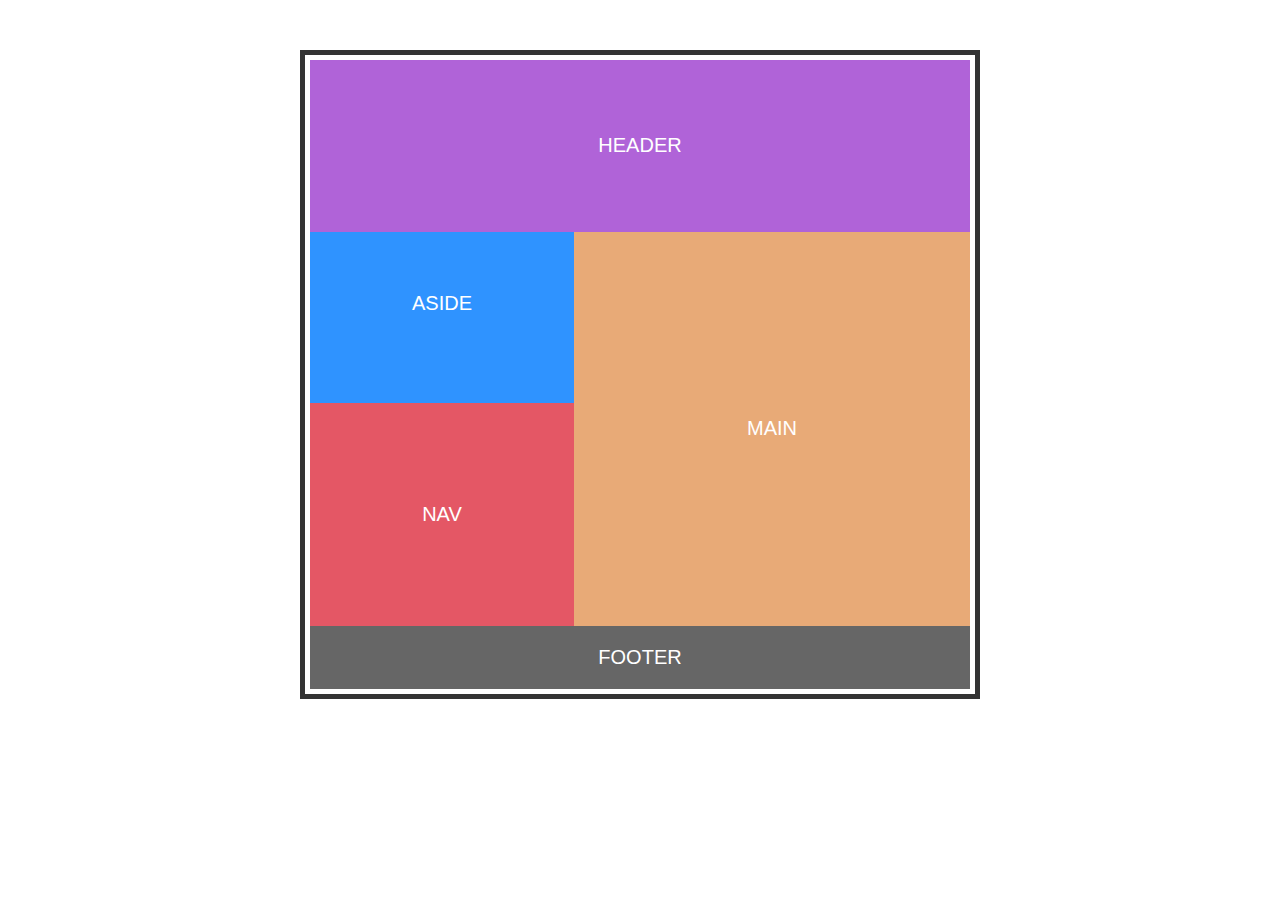
<file: Latihan/index.html>
<!DOCTYPE html>
<html lang="en">
<head>
    <meta charset="UTF-8">
    <meta name="viewport" content="width=device-width, initial-scale=1.0">
    <title>Document</title>
    <link rel="stylesheet" href="style.css">
</head>
<body>
    <div class="container">
        <header>Header</header>
        <aside>Aside</aside>
        <nav>Nav</nav>
        <main>Main</main>
        <footer>Footer</footer>
    </div>
</body>
</html>
</file>
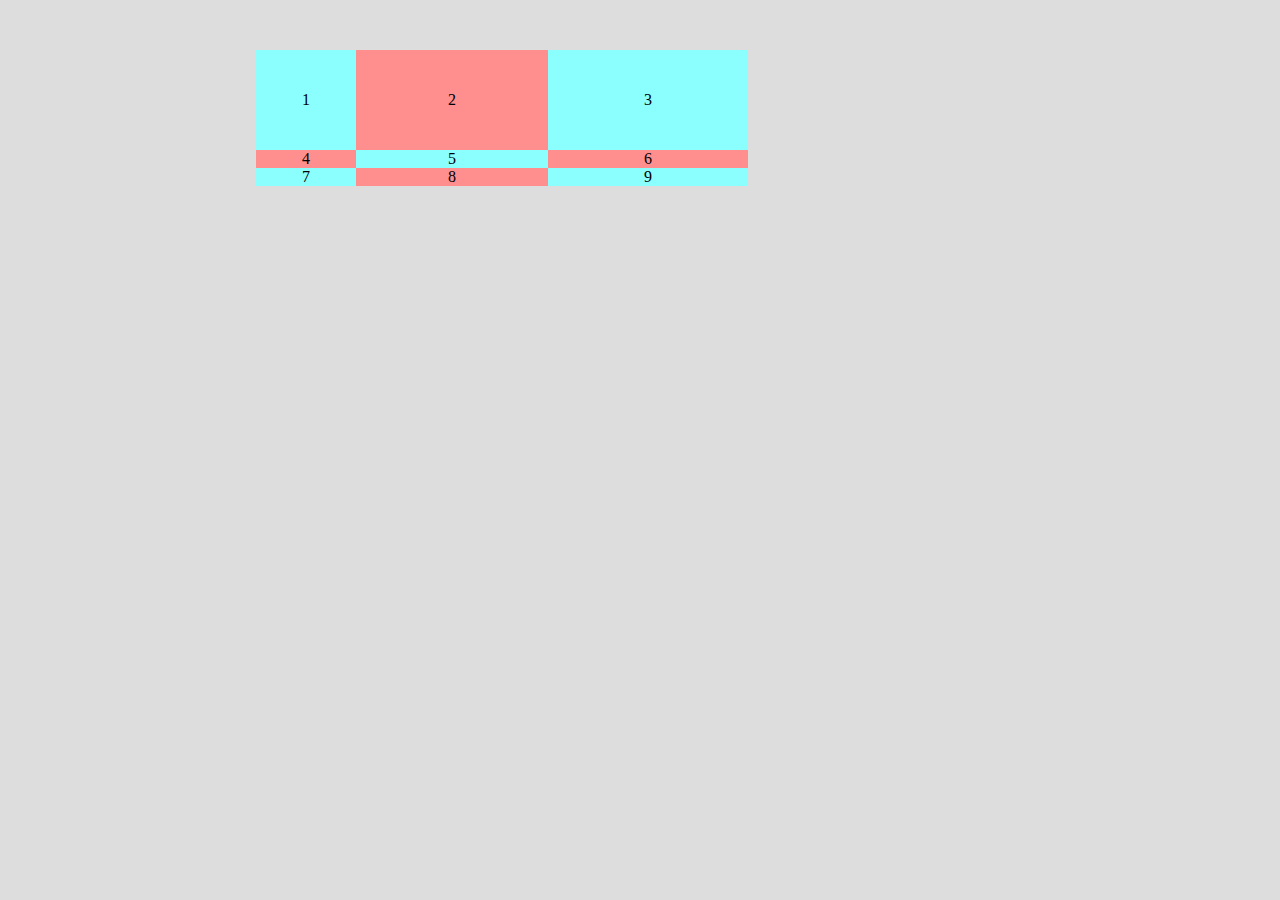
<file: RowColumn/index.html>
<!DOCTYPE html>
<html lang="en">
<head>
    <meta charset="UTF-8">
    <meta name="viewport" content="width=device-width, initial-scale=1.0">
    <title>Row Column</title>
    <link rel="stylesheet" href="style.css">
</head>
<body>
    <div class="container">
        <div class="item">1</div>
        <div class="item">2</div>
        <div class="item">3</div>
        <div class="item">4</div>
        <div class="item">5</div>
        <div class="item">6</div>
        <div class="item">7</div>
        <div class="item">8</div>
        <div class="item">9</div>
    </div>
</body>
</html>
</file>
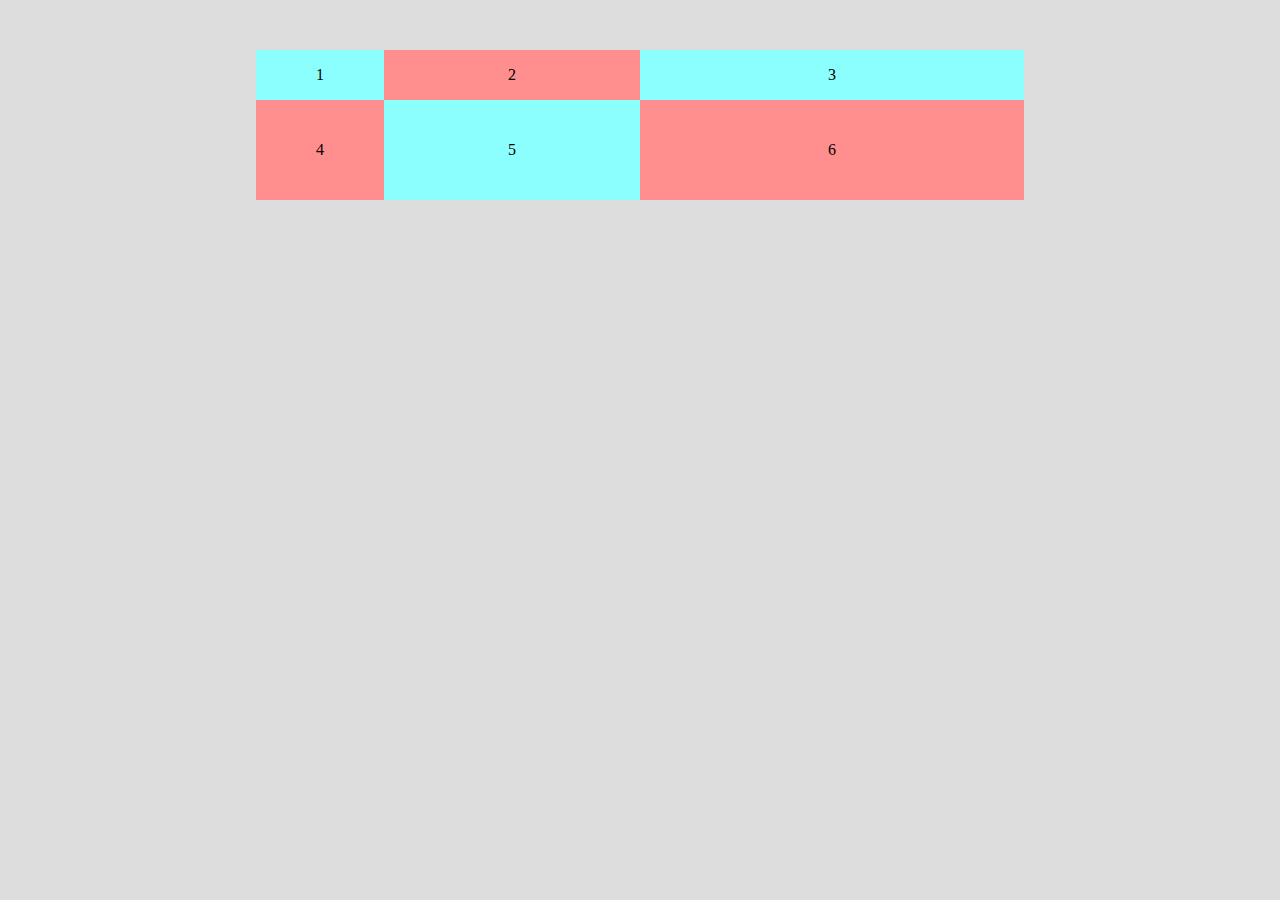
<file: RowColumn/index2.html>
<!DOCTYPE html>
<html lang="en">
<head>
    <meta charset="UTF-8">
    <meta name="viewport" content="width=device-width, initial-scale=1.0">
    <title>Row Column</title>
    <link rel="stylesheet" href="style2.css">
</head>
<body>
    <div class="container">
        <div class="item">1</div>
        <div class="item">2</div>
        <div class="item">3</div>
        <div class="item">4</div>
        <div class="item">5</div>
        <div class="item">6</div>
        <!-- <div class="item">7</div> -->
        <!-- <div class="item">8</div> -->
        <!-- <div class="item">9</div> -->
    </div>
</body>
</html>
</file>
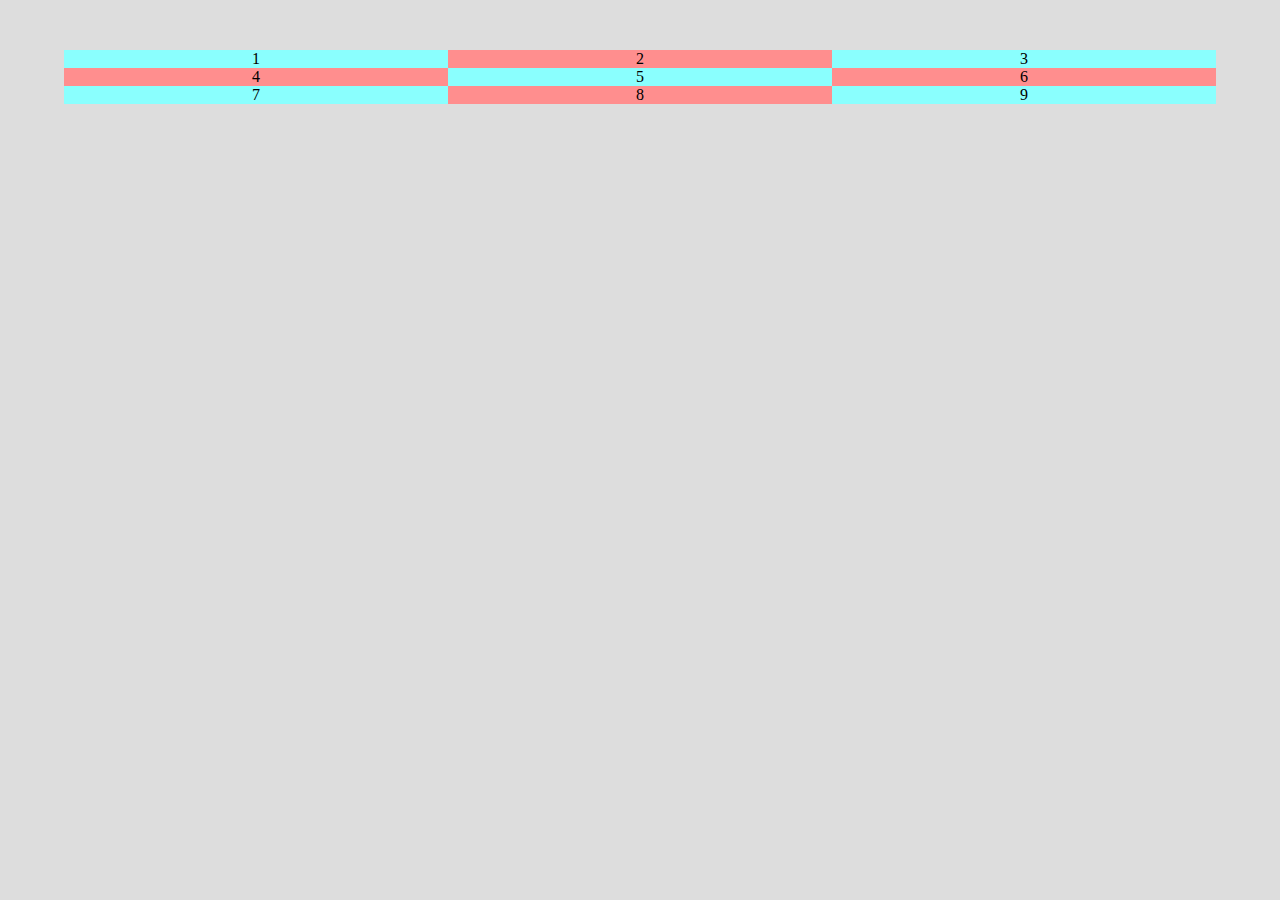
<file: RowColumn/index3.html>
<!DOCTYPE html>
<html lang="en">
<head>
    <meta charset="UTF-8">
    <meta name="viewport" content="width=device-width, initial-scale=1.0">
    <title>Row Column</title>
    <link rel="stylesheet" href="style3.css">
</head>
<body>
    <div class="container">
        <div class="item">1</div>
        <div class="item">2</div>
        <div class="item">3</div>
        <div class="item">4</div>
        <div class="item">5</div>
        <div class="item">6</div>
        <div class="item">7</div>
        <div class="item">8</div>
        <div class="item">9</div>
    </div>
</body>
</html>
</file>
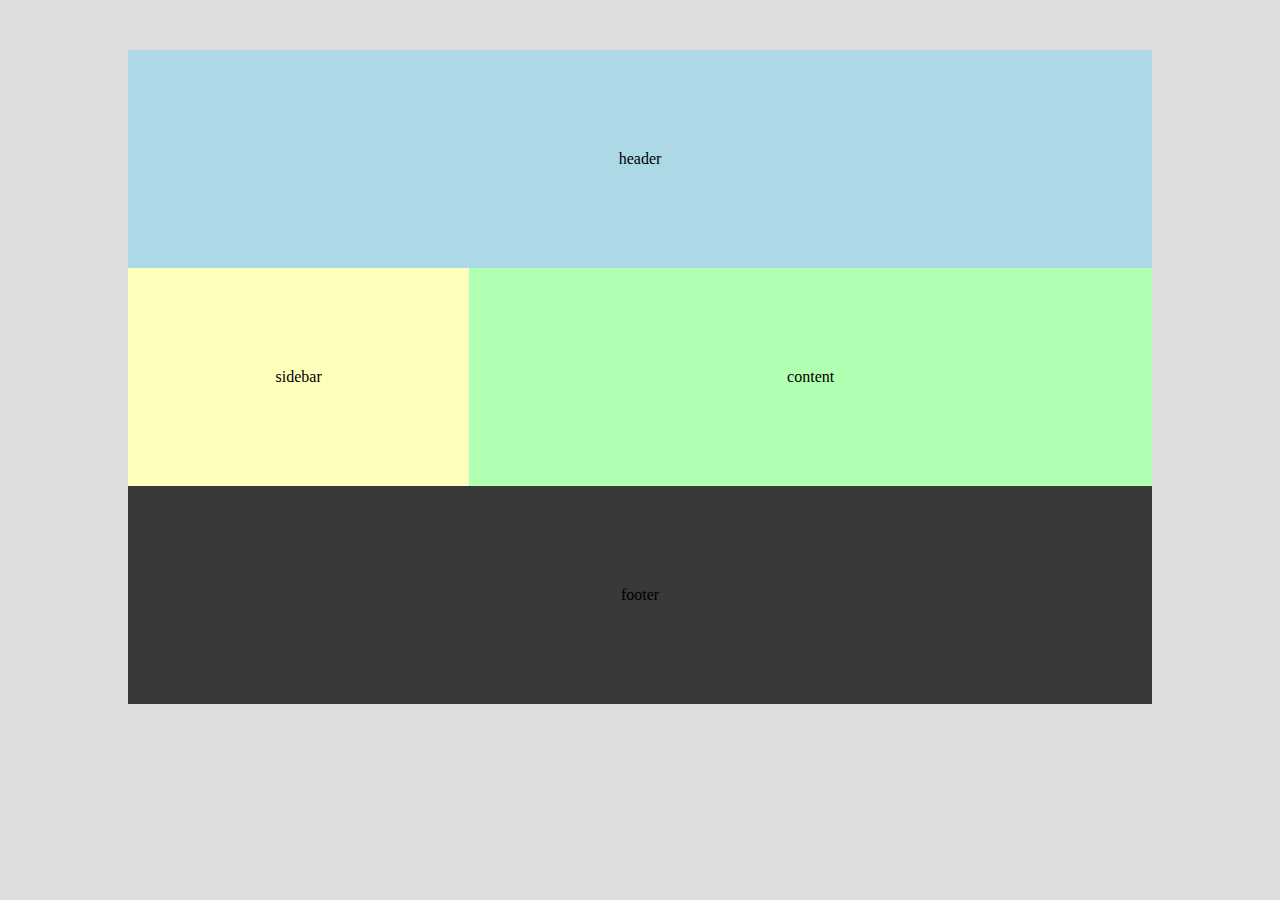
<file: RowColumn/index4.html>
<!DOCTYPE html>
<html lang="en">
<head>
    <meta charset="UTF-8">
    <meta name="viewport" content="width=device-width, initial-scale=1.0">
    <title>Document</title>
    <link rel="stylesheet" href="style4.css">
</head>
<body>
    <div class="container">
        <div class="item header">header</div>
        <div class="item sidebar">sidebar</div>
        <div class="item content">content</div>
        <div class="item footer">footer</div>
        <!-- <div class="item">5</div> -->
        <!-- <div class="item">6</div> -->
        <!-- <div class="item">7</div> -->
        <!-- <div class="item">8</div> -->
        <!-- <div class="item">9</div> -->
    </div>
</body>
</html>
</file>
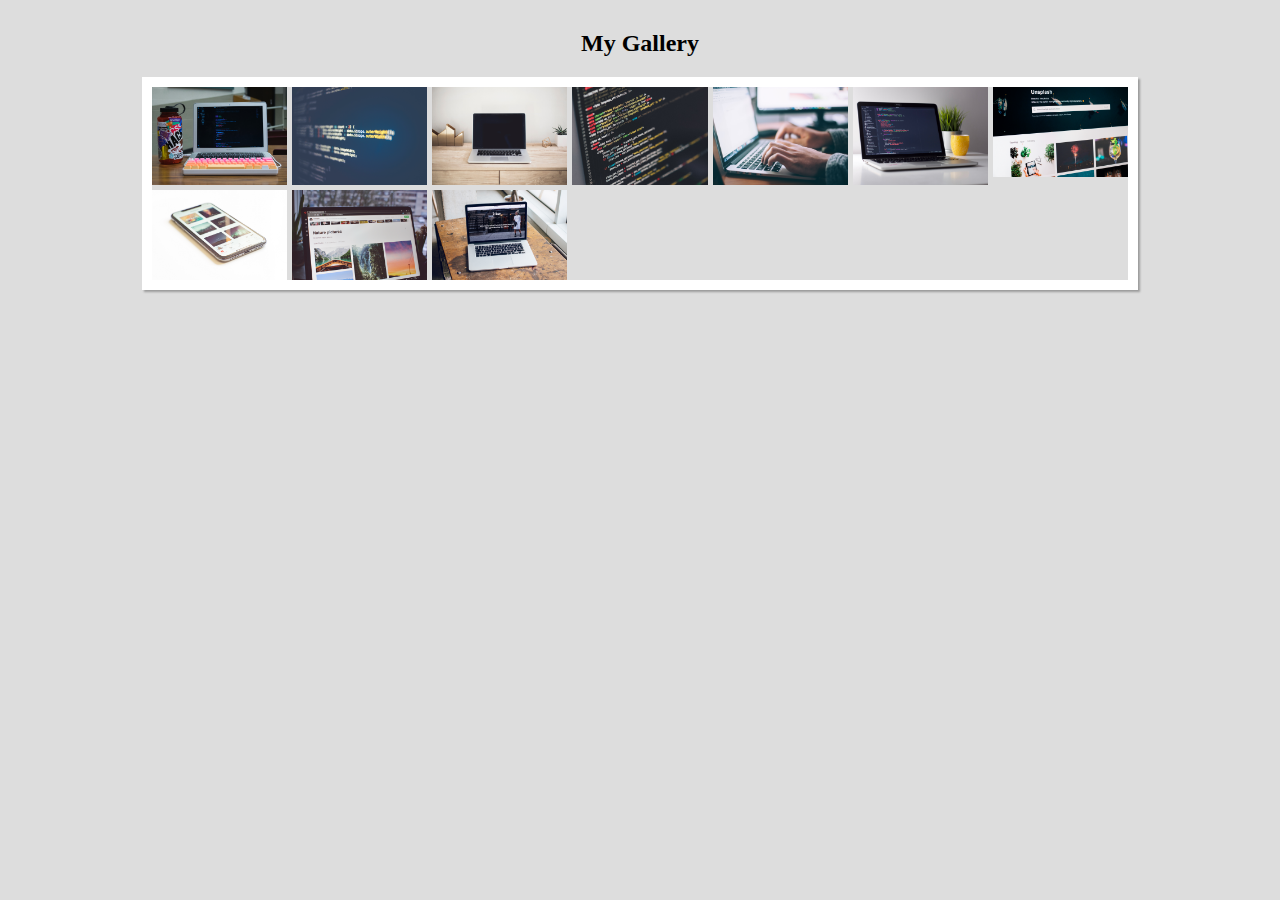
<file: RowColumn/Responsive Image Galery/gallery.html>
<!DOCTYPE html>
<html lang="en">
<head>
    <meta charset="UTF-8">
    <meta name="viewport" content="width=device-width, initial-scale=1.0">
    <title>My Gallery</title>
    <link rel="stylesheet" href="style.css">
</head>
<body>
    <h2>My Gallery</h2>
    <ul class="gallery">
        <li><img src="img/1.png" alt=""></li>
        <li><img src="img/2.png" alt=""></li>
        <li><img src="img/3.png" alt=""></li>
        <li><img src="img/4.png" alt=""></li>
        <li><img src="img/5.png" alt=""></li>
        <li><img src="img/6.png" alt=""></li>
        <li><img src="img/7.png" alt=""></li>
        <li><img src="img/8.png" alt=""></li>
        <li><img src="img/9.png" alt=""></li>
        <li><img src="img/10.png" alt=""></li>
    </ul>
</body>
</html>
</file>
<file: Latihan/style.css>
body, html {
    margin: 0;
    padding: 0;
    font-size: 20px;
    font-family: arial;
    color: white;
    text-transform: uppercase;
    text-align: center;
}

.container {
    width: 680px;
    margin: 50px auto;
    border: 5px solid #333;
    box-sizing: border-box;
    padding: 5px;
    display: grid;
    grid-template-areas: "header header"
    "aside main"
    "nav main"
    "footer footer";
    grid-template-columns: 1fr 1.5fr;
    grid-template-rows: 1fr 1fr 1.3fr;
}

header {
    grid-area: header;
    background-color: #B063D8;
    /* padding: 40px 0; */
    display: flex;
    justify-content: center;
    align-items: center;
}

/* .content { */
    /* display: flex; */
/* } */

/* .content::after { */
    /* content: ''; */
    /* display: block; */
    /* clear: both; */
/* } */

/* .sidebar { */
    /* flex: 1; */
    /* float: left; */
    /* width: 40%; */
/* } */

aside {
    grid-area: aside;
    background-color: #2F93FF;
    padding: 60px 0;
}

nav {
    grid-area: nav;
    background-color: #E45765;
    padding: 100px 0;
}

main {
    grid-area: main;
    flex: 1.5;
    display: flex;
    justify-content: center;
    align-items: center;
    background-color: #E8AA77;
    padding: 171.5px;
    /* float: right; */
    box-sizing: border-box;
    /* width: 60%; */
}

footer {
    grid-area: footer;
    background-color: #666;
    padding: 20px 0;
}
</file>
<file: RowColumn/style.css>
html, body {
    margin: 0;
    padding: 0;
    background-color: #ddd;
}

.container {
    width: 60%;
    margin: 50px auto;
    display: grid;
    grid-template-columns: 100px 25% 200px;
    grid-template-rows: 100px;
}

.item {
    background-color: rgb(138, 289, 254);
    display: flex;
    justify-content: center;
    align-items: center;
}

.item:nth-child(even) {
    background-color: rgb(255, 142, 142);
}
</file>
<file: RowColumn/style2.css>
html, body {
    margin: 0;
    padding: 0;
    background-color: #ddd;
}

.container {
    width: 60%;
    margin: 50px auto;
    display: grid;
    grid-template: [baris-mulai] 'header header header'
    50px [baris1-akhir baris2-mulai] 'footer footer footer'
    100px [baris2-akhir] / 1fr 2fr 3fr;
    /* grid-template-columns: 100px 58px; */
    /* grid-auto-columns: 200px; ga mungkin ada column yang implisit, karena kalay ada lebih column dia turun jadi baris*/
    /* grid-template-rows: 50px 100px 150px; */
    /* grid-auto-rows: 200px; */
    /* grid-auto-flow: column;  mengatur penempatan item pada tracknya, ditulis secara implisit*/
    /* grid-auto-flow: column; */
    /* grid-template-rows: 50px 30px; */
    /* grid-auto-columns: 200px;  */
    
}

.item {
    background-color: rgb(138, 289, 254);
    display: flex;
    justify-content: center;
    align-items: center;
}

.item:nth-child(even) {
    background-color: rgb(255, 142, 142);
}
</file>
<file: RowColumn/style3.css>
html, body {
    margin: 0;
    padding: 0;
    background-color: #ddd;
}

.container {
    /* border: 5px orange solid; */
    width: 90%;
    margin: 50px auto;
    display: grid;
    grid-template-columns: repeat(3, 1fr);
    /* column-gap: 5px; */
    /* row-gap: 10px; */
    /* gap: 10px; */
    /* grid-template-columns: 1fr minmax(200px, 300px) 1fr; */
    /* grid-template-columns: repeat(auto-fill, 100px) auto-fill --> secara auto menentukan kolom yang ada dalam wadah, ditentukan akhirnya dimana, auto-fit --> sama aja, perbedaannya ketika itemnya lebih sedikit dari lebar container, akan berada di akhir */
    /* grid-template-columns: 1fr max-content 1fr; min-content --> tulisannya akan dipecah menjadi tiap tiap kata dan akan dicari mana yang paling panjang, max-content --> ambil seluruh katanya */
    /* grid-template-columns: repeat(4, 1fr) repeat(5, 1.5fr); */
    /* grid-template-columns: 1fr 2fr 3fr; bisa dikombinasikan -->  grid-template-columns: 1fr 2fr 50px;*/
    /* grid-auto-columns: 200px; ga mungkin ada column yang implisit, karena kalay ada lebih column dia turun jadi baris*/
    /* grid-template-rows: 50px 100px 150px; */
    /* grid-auto-rows: 200px; */
    /* grid-auto-flow: column;  mengatur penempatan item pada tracknya, ditulis secara implisit*/
    /* grid-auto-flow: column; */
    /* grid-template-rows: 50px 30px; */
    /* grid-auto-columns: 200px;  */
    
}

.item {
    background-color: rgb(138, 289, 254);
    display: flex;
    justify-content: center;
    align-items: center;
}

.item:nth-child(even) {
    background-color: rgb(255, 142, 142);
}
</file>
<file: RowColumn/style4.css>
html, 
body {
    margin: 0;
    padding: 0;
    background-color: #ddd;
}

.container {
    width: 80%;
    margin: 50px auto;
    display: grid;
    grid-template-columns: 1fr 1fr 1fr;
    grid-template-areas: 
        'header header header'
        'sidebar sidebar sidebar'
        'content content content'
        'footer footer footer'
    ;
}

.item {
    width: 100%;
    background-color: rgb(138, 209, 254);
    display: flex;
    justify-content: center;
    align-items: center;
    padding: 100px;
    box-sizing: border-box;
}

/* .item:nth-child(even) { */
    /* background-color: rgb(255, 142, 142); */
/* } */

.header {
    grid-area: header;
    background-color: lightblue;
}

.sidebar {
    grid-area: sidebar;
    background-color: rgb(255, 255, 188);
}

.content {
    grid-area: content;
    background-color: rgb(177, 255, 177);
}

.footer {
    grid-area: footer;
    background-color: rgb(57, 57, 57);
}

/* responsive */
@media screen and (min-width: 576px) {
    .container {
        grid-template-areas: 
            'header header header'
            'sidebar content content'
            'sidebar content content'
            'footer footer footer'
        ;
    }
}
</file>
<file: RowColumn/Responsive Image Galery/style.css>
* {
    margin: 0;
    padding: 0;
}

body {
    background-color: #ddd;
    text-align: center;
    margin: 30px;
}

img {
    display: block;
    width: 100%;
}

.gallery {
    width: 80%;
    margin: 20px auto;
    border: 10px solid white;
    list-style: none;
    box-shadow: 2px 2px 2px rgba(0, 0, 0, 0.3);
    display: grid;
    grid-template-columns: repeat(auto-fit, minmax(120px, 1fr));
    grid-gap: 5px;
}

/* finish */
</file>
